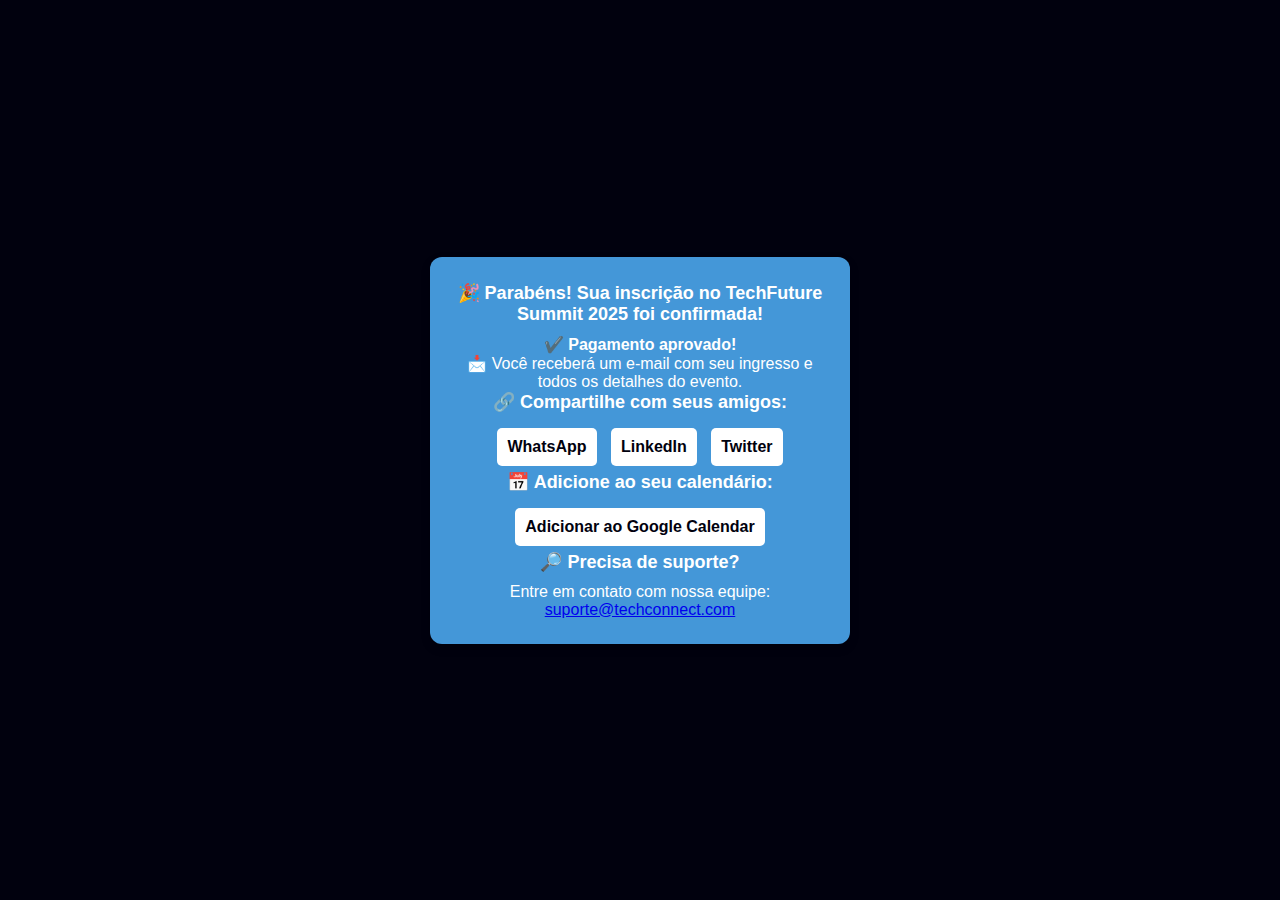
<file: obrigado.html>
<!DOCTYPE html>
<html lang="pt-br">
<head>
    <meta charset="UTF-8">
    <meta name="viewport" content="width=device-width, initial-scale=1.0">
    <title>Inscrição Confirmada</title>
    <link rel="stylesheet" href="obrig.css">
    <link rel="stylesheet" href="global_styles.css">
</head>
<body>
    <div class="container">
        <h2>🎉 Parabéns! Sua inscrição no TechFuture Summit 2025 foi confirmada!</h2>
        <p>✔️ <b>Pagamento aprovado!</b></p>
        <p>📩 Você receberá um e-mail com seu ingresso e todos os detalhes do evento.</p>

        <h3>🔗 Compartilhe com seus amigos:</h3>
        <div class="share-buttons">
            <a href="https://api.whatsapp.com/send?text=Estou indo para o TechFuture Summit 2025! 🚀 Vem comigo!" target="_blank">WhatsApp</a>
            <a href="https://www.linkedin.com/shareArticle?mini=true&url=https://techfuture.com" target="_blank">LinkedIn</a>
            <a href="https://twitter.com/intent/tweet?text=Estou%20indo%20para%20o%20TechFuture%20Summit%202025!%20🚀" target="_blank">Twitter</a>
        </div>

        <h3>📅 Adicione ao seu calendário:</h3>
        <a href="https://calendar.google.com/calendar/u/0/r/eventedit?text=TechFuture+Summit+2025&dates=20251010T090000Z/20251010T180000Z" class="btn" target="_blank">Adicionar ao Google Calendar</a>

        <h3>🔎 Precisa de suporte?</h3>
        <p>Entre em contato com nossa equipe: <a href="mailto:suporte@techconnect.com">suporte@techconnect.com</a></p>
    </div>
</body>
</html>
</file>
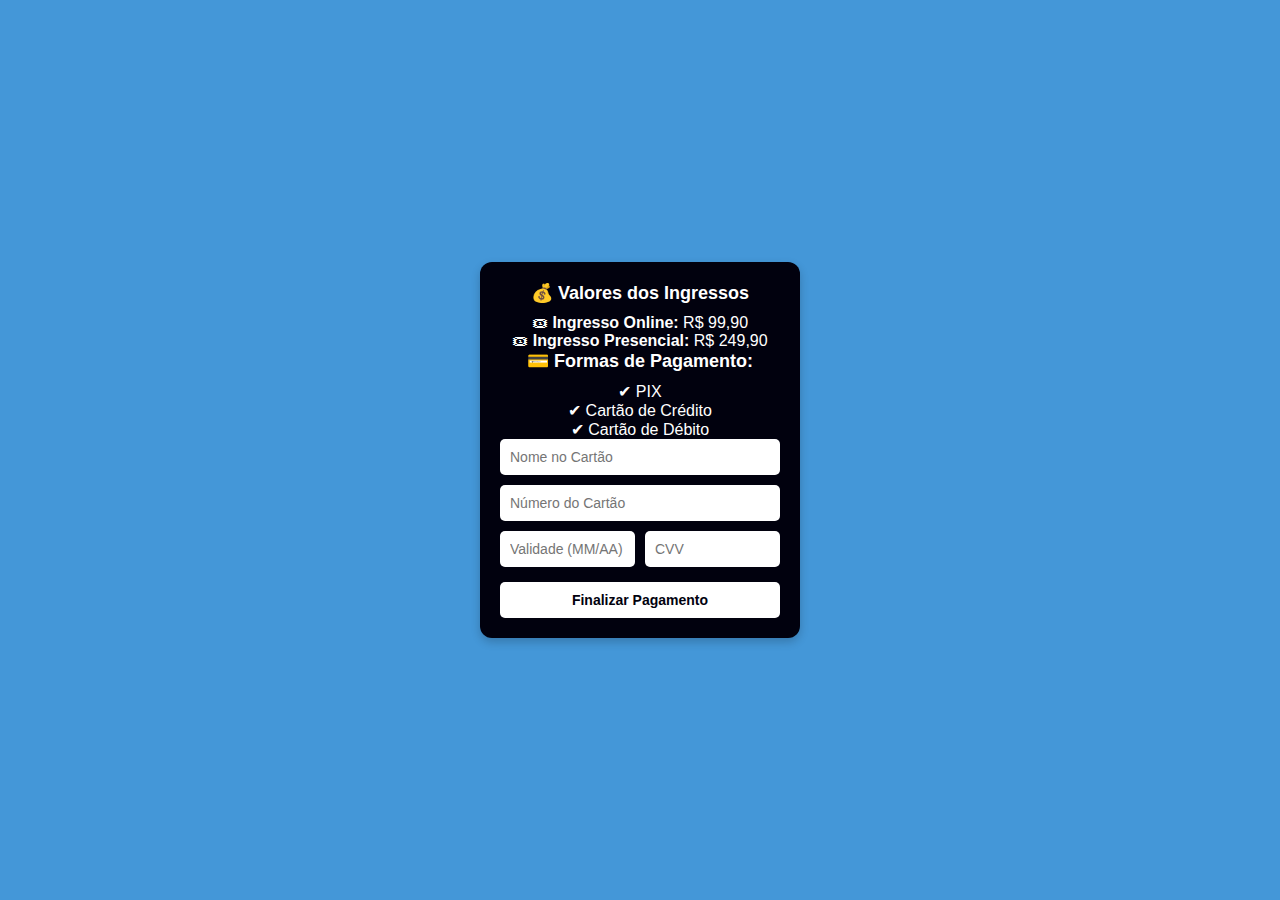
<file: pagamento.html>
<!DOCTYPE html>
<html lang="pt-br">
<head>
    <meta charset="UTF-8">
    <meta name="viewport" content="width=device-width, initial-scale=1.0">
    <title>Pagamento - TechFuture Summit 2025</title>
    <link rel="stylesheet" href="pagar.css">
    <link rel="stylesheet" href="global_styles.css">
</head>
<body>
    <div class="container">
        <h2>💰 Valores dos Ingressos</h2>
        <p>🎟 <b>Ingresso Online:</b> R$ 99,90</p>
        <p>🎟 <b>Ingresso Presencial:</b> R$ 249,90</p>

        <h2>💳 Formas de Pagamento:</h2>
        <p>✔ PIX</p>
        <p>✔ Cartão de Crédito</p>
        <p>✔ Cartão de Débito</p>

        <form id="paymentForm">
            <input type="text" id="nome" placeholder="Nome no Cartão" required>
            <input type="text" id="numeroCartao" placeholder="Número do Cartão" required>
            <div class="input-group">
                <input type="text" id="validade" placeholder="Validade (MM/AA)" required>
                <input type="text" id="cvv" placeholder="CVV" required>
            </div>
            <button type="submit" id="pag">Finalizar Pagamento</button>
        </form>
    </div>

    <script>
        document.getElementById("paymentForm").addEventListener("submit", function(event) {
            event.preventDefault(); // Impede o envio padrão do formulário

            // Pegando os valores dos inputs
            let nome = document.getElementById("nome").value.trim();
            let numeroCartao = document.getElementById("numeroCartao").value.trim();
            let validade = document.getElementById("validade").value.trim();
            let cvv = document.getElementById("cvv").value.trim();

            // Verificando se os campos estão preenchidos
            if (nome === "" || numeroCartao === "" || validade === "" || cvv === "") {
                alert("Por favor, preencha todos os campos para continuar.");
            } else {
                // Redireciona para a página de confirmação em uma nova aba
                window.location.href = "obrigado.html";
            }
        });
    </script>
</body>
</html>
</file>
<file: obrig.css>
/* Fundo preto */
body {
    font-family: Arial, sans-serif;
    background-color: #01010E;
    color: white;
    display: flex;
    justify-content: center;
    align-items: center;
    height: 100vh;
    margin: 0;
    padding: 20px;
}

/* Card de confirmação */
.container {
    background: #4497D8;
    padding: 25px;
    border-radius: 12px;
    box-shadow: 0px 4px 10px rgba(0, 0, 0, 0.2);
    width: 420px;
    text-align: center;
}

/* Títulos */
h2, h3 {
    color: white;
    margin-bottom: 10px;
    font-size: 18px;
}

/* Botões de compartilhamento */
.share-buttons a, .btn {
    display: inline-block;
    background: white;
    color: #01010E;
    padding: 10px;
    border-radius: 5px;
    text-decoration: none;
    font-weight: bold;
    margin: 5px;
    transition: background 0.3s ease;
}

/* Efeito hover nos botões */
.share-buttons a:hover, .btn:hover {
    background: #0056b3;
    color: white;
}
</file>
<file: global_styles.css>
/* Global Responsivo */

* {
    margin: 0;
    padding: 0;
    box-sizing: border-box;
    font-family: 'Montserrat', sans-serif;
}

body {
    display: flex;
    justify-content: center;
    align-items: center;
    min-height: 100vh;
    padding: 20px;
    text-align: center;
}

/* Responsividade geral */
@media (max-width: 1024px) {
    .container {
        max-width: 80%;
    }
}

@media (max-width: 768px) {
    .container {
        max-width: 90%;
        padding: 20px;
    }

    h2, h3 {
        font-size: 1.8rem;
    }

    input, select, button {
        font-size: 1rem;
    }
}

@media (max-width: 480px) {
    .container {
        width: 95%;
        padding: 15px;
    }

    h2, h3 {
        font-size: 1.5rem;
    }

    input, select, button {
        font-size: 0.9rem;
    }
}
</file>
<file: pagar.css>
/* Fundo preto */
body {
    font-family: Arial, sans-serif;
    background-color: #4497D8;
    color: white;
    display: flex;
    justify-content: center;
    align-items: center;
    height: 100vh;
    margin: 0;
    padding: 20px;
}

/* Card azul mais largo e menos comprido */
/* Ajuste do card de pagamento */
.container {
    background: #01010E; /* Mantendo o fundo preto */
    padding: 20px;
    border-radius: 12px;
    box-shadow: 0px 4px 10px rgba(0, 0, 0, 0.2);
    width: 320px; /* Reduzindo o tamanho */
    max-width: 90%; /* Garante responsividade */
    text-align: center;
}

/* Ajuste dos inputs */
input {
    padding: 10px;
    border: none;
    border-radius: 5px;
    font-size: 14px;
    width: 100%;
}

/* Ajuste do botão */
button {
    width: 100%;
    padding: 10px;
    background-color: #4497D8;
    color: white;
    border: none;
    border-radius: 5px;
    font-weight: bold;
    cursor: pointer;
}

/* Responsividade para telas menores */
@media (max-width: 480px) {
    .container {
        width: 90%; /* Reduzindo para telas pequenas */
        max-width: 280px;
    }
}


/* Títulos */
h2 {
    color: white;
    margin-bottom: 10px;
    font-size: 18px;
}

/* Formulário */
form {
    display: flex;
    flex-direction: column;
    gap: 10px;
    align-items: center;
}

/* Campos de input */
input {
    padding: 10px;
    border: none;
    border-radius: 5px;
    font-size: 14px;
    width: 100%;
    max-width: 350px; /* Inputs ajustados para um card mais largo */
}

/* Ajuste para inputs lado a lado */
.input-group {
    display: flex;
    gap: 10px;
    width: 100%;
    max-width: 350px;
}

.input-group input {
    flex: 1;
}

/* Botão */
button {
    background-color: white;
    color: #01010E;
    padding: 10px;
    border: none;
    border-radius: 5px;
    cursor: pointer;
    font-size: 14px;
    font-weight: bold;
    width: 100%;
    max-width: 350px; /* Fazendo com que o botão se encaixe melhor */
    margin-top: 5px;
}

/* Efeito no botão */
button:hover {
    background-color: #929698;
    color: #01010E;
}

/* Responsividade */
@media (max-width: 480px) {
    .container {
        width: 90%; /* Ajuste para telas menores */
    }

    input, .input-group, button {
        max-width: 100%;
    }
}

#pag :hover {
    background: #4497D8;
    text-decoration-color: #01010E;
    text-align: center;
}
</file>
